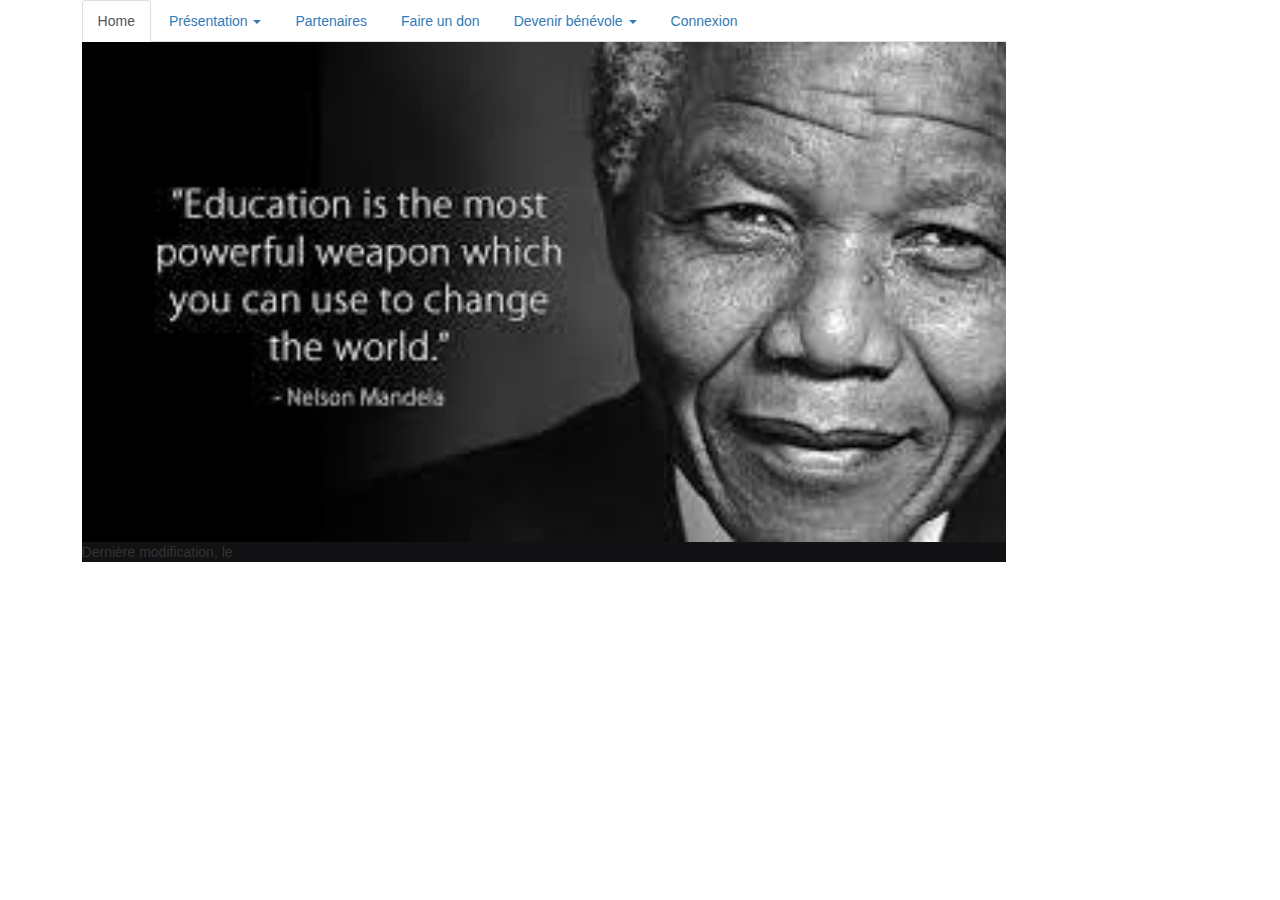
<file: target/Education-1.0-SNAPSHOT/index.html>
<!DOCTYPE html>
<!--
To change this license header, choose License Headers in Project Properties.
To change this template file, choose Tools | Templates
and open the template in the editor.
-->
<html>
 <head><title>Page html</title>    
    <link rel="stylesheet" type="text/css" href="stylesheet.css">
    <!--<link rel="stylesheet/less" type="text/css" href="styles.less">
    <script src="less.js" type="text/javascript"></script>-->
  <link rel="stylesheet" href="http://maxcdn.bootstrapcdn.com/bootstrap/3.3.5/css/bootstrap.min.css">
  <script src="https://ajax.googleapis.com/ajax/libs/jquery/1.11.3/jquery.min.js"></script>
  <script src="http://maxcdn.bootstrapcdn.com/bootstrap/3.3.5/js/bootstrap.min.js"></script>
  <meta charset="UTF-8">
  
  <script type="text/javascript" src="index.html.js"> </script>

 </head>
 <body>
  <nav>
        <ul class="nav nav-tabs">
            <li class="active"><a href="#">Home</a></li>
            <li class="dropdown">
              <a class="dropdown-toggle" data-toggle="dropdown" href="#">Présentation
              <span class="caret"></span></a>
              <ul class="dropdown-menu">
                <li><a href="javascript: insertBodyPresentation();">Présentation du projet</a></li>
                <li><a href="javascript: insertBodyActors();">Acteurs</a></li>
                <li><a href="javascript: insertBodyFinancialReports();">Rapports financier</a></li>
                <li><a href="javascript: insertBodyActivitiesReports();">Rapports d'activité</a></li>
              </ul>
            </li>
            <li><a href="javascript: insertBodyPartners();">Partenaires</a></li>
            <li><a href="javascript: insertBodyDonation();">Faire un don</a></li>
             <li class="dropdown">
              <a class="dropdown-toggle" data-toggle="dropdown" href="#">Devenir bénévole
              <span class="caret"></span></a>
              <ul class="dropdown-menu">
                <li><a href="javascript: insertBodyTutor();">Tuteur distant</a></li>
                <li><a href="javascript: insertBodyEncadreur();">Encadreur</a></li>
                <li><a href="#">Bénévole administratif</a></li>
              </ul>
            </li>
            <!--TODO : changer le chemin-->
            <li><a href="javascript: insertBodyLogin();">Connexion</a></li>

         </ul>

    </nav>
     <div id = "part_to_change">
        <img id="image" src="images/mandela.jpg" alt="background image" > 
     </div>
<article>
  <!--<h1>Jappalante</h1>-->
  <footer>
    <!-- TODO : change the footer -->
    <p>Dernière modification, le 
      <!--<time datetime="2012-02-02">2 février 2012</time>-->
    </p>
  </footer>
</article>
 </body>
  
</html>
</file>
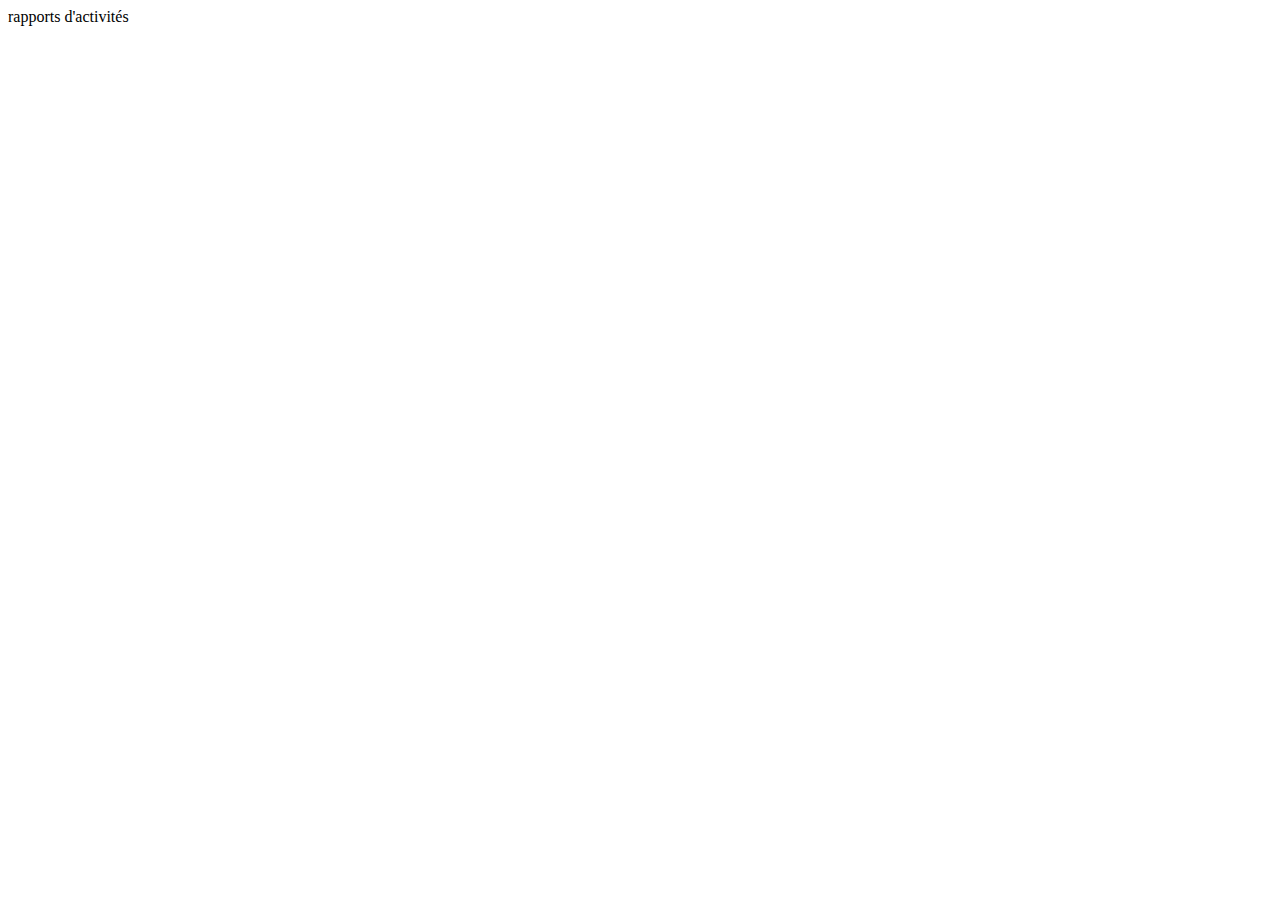
<file: target/Education-1.0-SNAPSHOT/activities_reports.html>
<!DOCTYPE html>
<!--
To change this license header, choose License Headers in Project Properties.
To change this template file, choose Tools | Templates
and open the template in the editor.
-->
<html>
    <head>
        <title>TODO supply a title</title>
        <meta charset="UTF-8">
        <meta name="viewport" content="width=device-width, initial-scale=1.0">
    </head>
    <body>
        <div>rapports d'activités</div>
    </body>
</html>
</file>
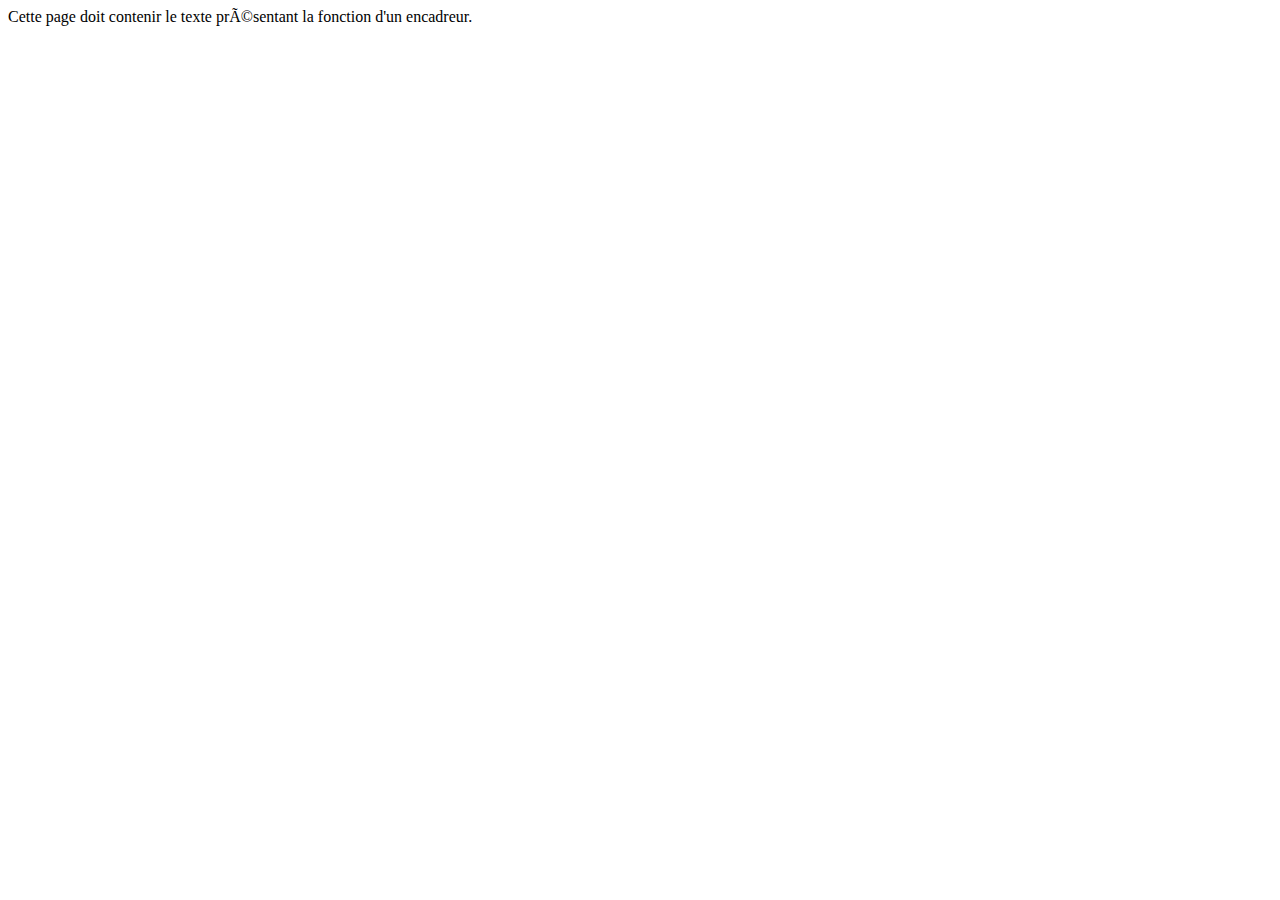
<file: target/Education-1.0-SNAPSHOT/encadreur.html>
<!DOCTYPE html>
<!--
To change this license header, choose License Headers in Project Properties.
To change this template file, choose Tools | Templates
and open the template in the editor.
-->
<html>
    <!--<head>
        <title>TODO supply a title</title>
        <meta charset="UTF-8">
        <meta name="viewport" content="width=device-width, initial-scale=1.0">
    </head>
   -->
    <body>
        <div>Cette page  doit contenir le texte présentant la fonction d'un encadreur.</div>
    </body>
</html>
</file>
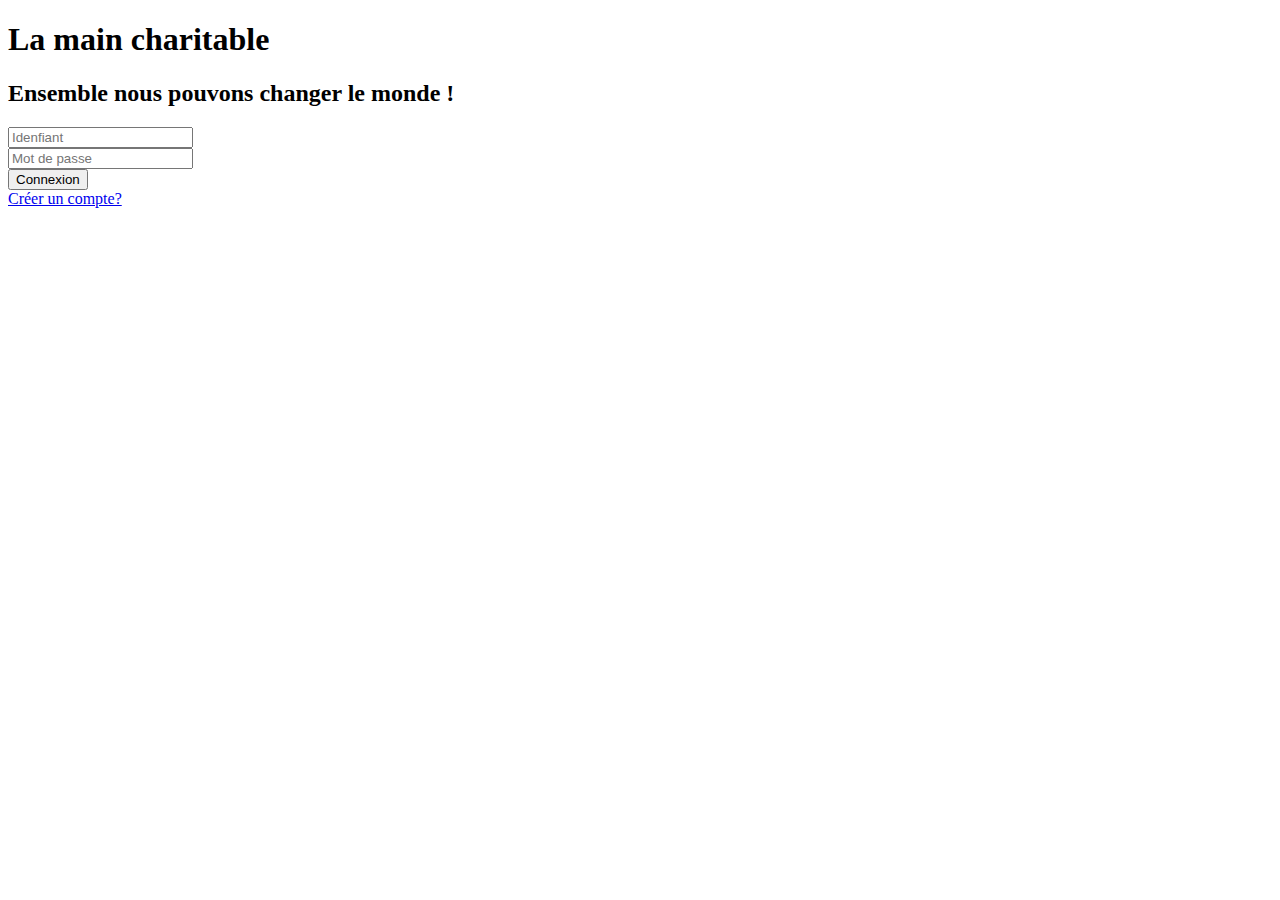
<file: target/Education-1.0-SNAPSHOT/login.html>
<!DOCTYPE html>
<!--
To change this license header, choose License Headers in Project Properties.
To change this template file, choose Tools | Templates
and open the template in the editor.
-->
<html>
    <head>
        <title>TODO supply a title</title>
        <meta charset="UTF-8">
        <meta name="viewport" content="width=device-width, initial-scale=1.0">
    </head>
    <body>
        <div class="container">
            <div class="row">
            <div class="col-xs-12">

                <div class="main">

                    <div class="row">
                    <div class="col-xs-12 col-sm-6 col-sm-offset-1">

                        <h1>La main charitable</h1>
                        <h2>Ensemble nous pouvons changer le monde !</h2>
                        <form action="ControllerLogin?action=connect" name="login" role="form" class="form-horizontal" method="post" accept-charset="utf-8">
                            <div class="form-group">
                            <div class="col-md-8"><input name="username" placeholder="Idenfiant" class="form-control" type="text" id="UserUsername"/></div>
                            </div> 

                            <div class="form-group">
                            <div class="col-md-8"><input name="password" placeholder="Mot de passe" class="form-control" type="password" id="UserPassword"/></div>
                            </div> 

                            <div class="form-group">
                            <div class="col-md-offset-0 col-md-8"><input  class="btn btn-success btn btn-success" type="submit" value="Connexion"/></div>
                            <div ><a href="#">Créer un compte?</a></div>
                            </div>

                        </form>
                        <!--<p class="credits">Développé par <a href="http://www.monsite.com" target="_blank">une super agence</a>.</p>-->
                    </div>
                    </div>

                </div>
            </div>
            </div>
        </div>
    </body>
</html>
</file>
<file: target/Education-1.0-SNAPSHOT/stylesheet.css>
/*
To change this license header, choose License Headers in Project Properties.
To change this template file, choose Tools | Templates
and open the template in the editor.
*/
/* 
    Created on : 10 oct. 2015, 00:34:40
    Author     : ro
*/

body{
	//background-color:rgb(227,225,220);
        //background-color: #121214 !important;//transparent !important;//rgba(0, 0, 0, 0.14902) !important;// gainsboro rgb(227,225,220)  !important;
	width:85%;
	margin:0 auto;
}
nav{
	//background-color:rgb(227,225,220);
        //background:red;//rgb(227,600,220);
	width:85%;
	margin:0 auto;
}
footer{
	background-color:#121214;
        //background:red;//rgb(227,600,220);
	width:85%;
	margin:0 auto;
}
#div_menu {
    //display : inline-block;
    //background-color: green;
    //color: white; 
    background: green;//hsl(120, 60%, 70%);//green; //#eee;
    border: 1px solid #ccc;
    padding: 10px;
    margin: 5px;
    float: left;
    //margin:auto; 
    //text-align:center;
}
#logo {
    margin: 5px;
    float: left;
}
#image {
    display: block;
    margin: auto auto;
    width: 85%;
    height : 85%;
    //margin:0 auto;
}

    /*body {
        background: #252525;
        font-family: 'Open Sans';
        font-weight: 300;
    }*/
/* For the connection page */
    .main {
        background: white url(machine_a_ecrire.jpg) right top no-repeat;
        background-size: contain;
        padding: 80px 20px 20px;
        margin-top: 120px;
    }
    @media only screen and (max-width : 992px) {
        .main {
            background: white;
            margin-top: 30px;
        }
    }
    h1 {
        font-family: 'Lato', sans-serif;
        font-weight: 300;
        color: #555;
        margin-bottom: 0;
    }
    h2 {
        font-family: 'Lato', sans-serif;
        font-weight: 300;
        color: #999;
        font-size: 18px;
        margin-top: 5px;
    }
    form {
        margin-top: 60px;
    }
    input.form-control , input[type="submit"] , .btn {
        border-radius: 0px;
    }
    .btn {
        transition: all ease-in-out 0.2s;
    }
    .credits {
        margin-top: 100px;
        color: #999;
        font-size: 12px;
    }
    .credits a {
        color: inherit;
    }
</file>
